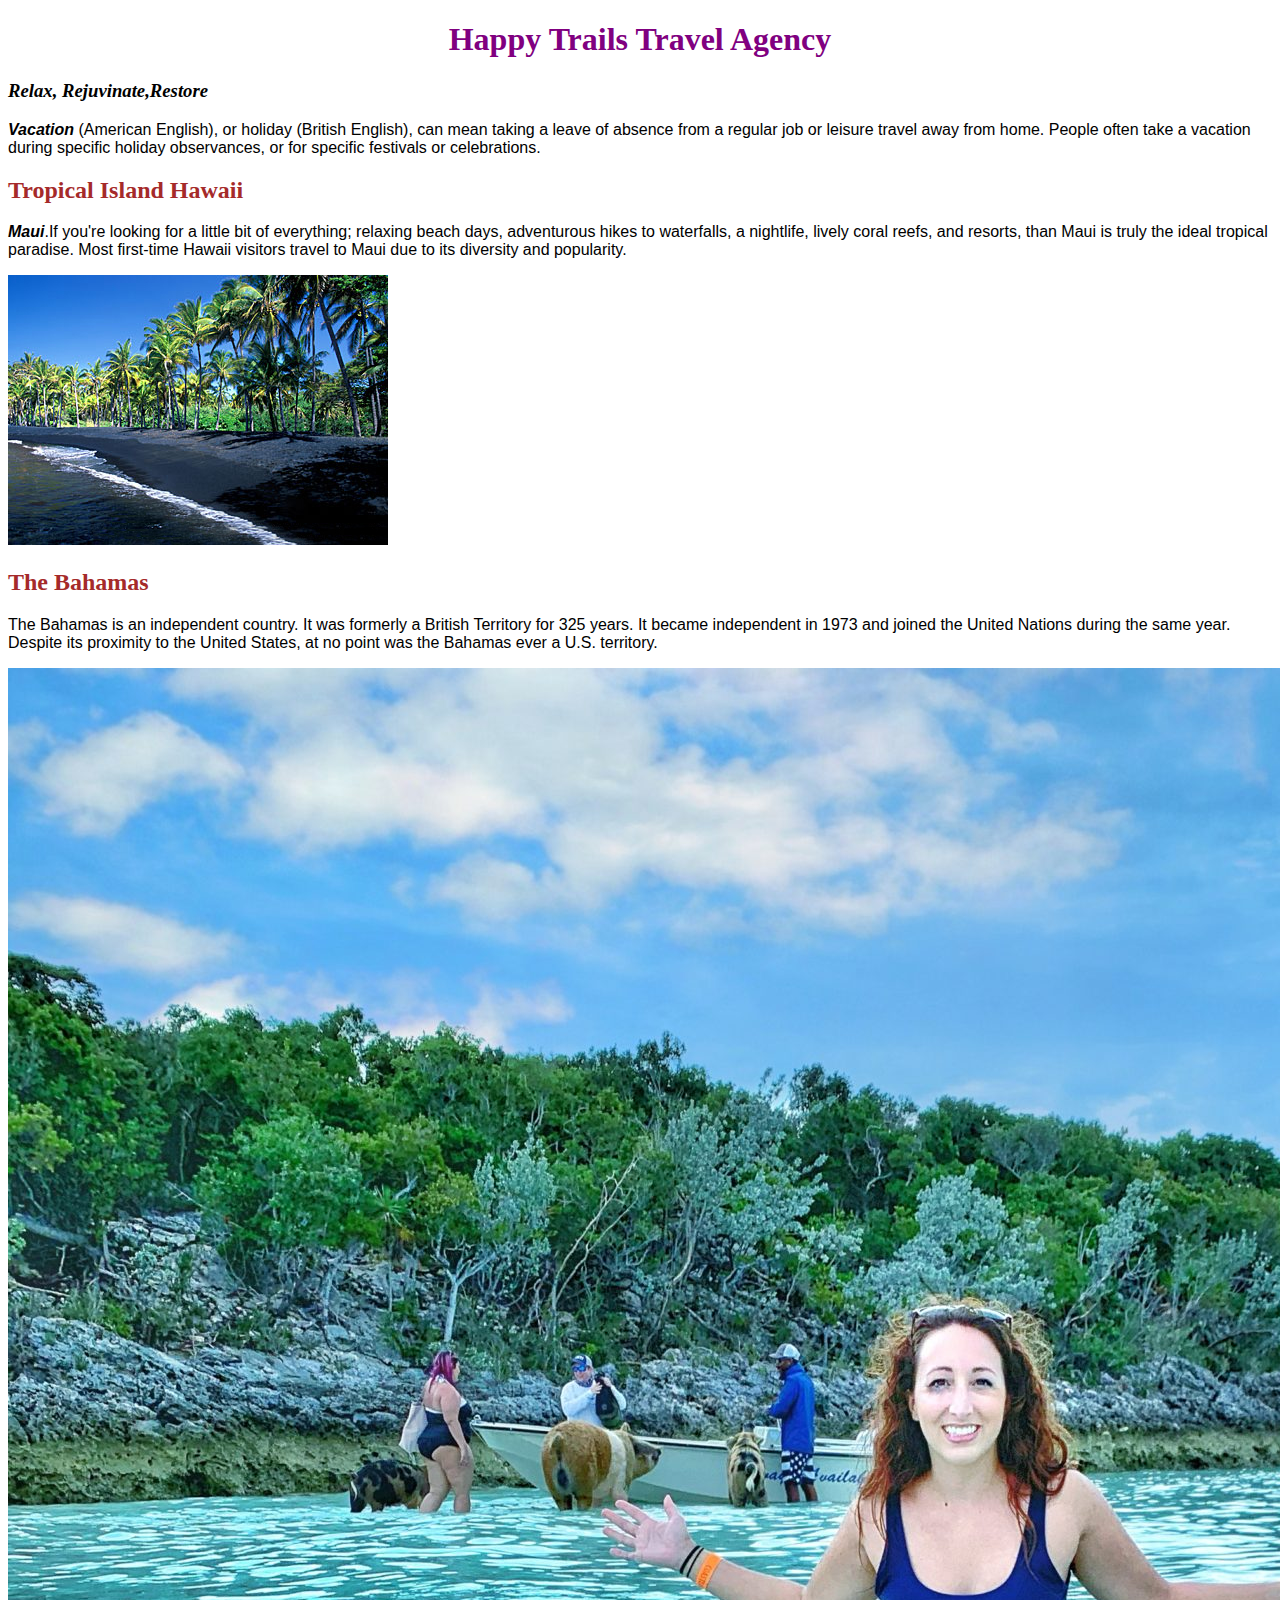
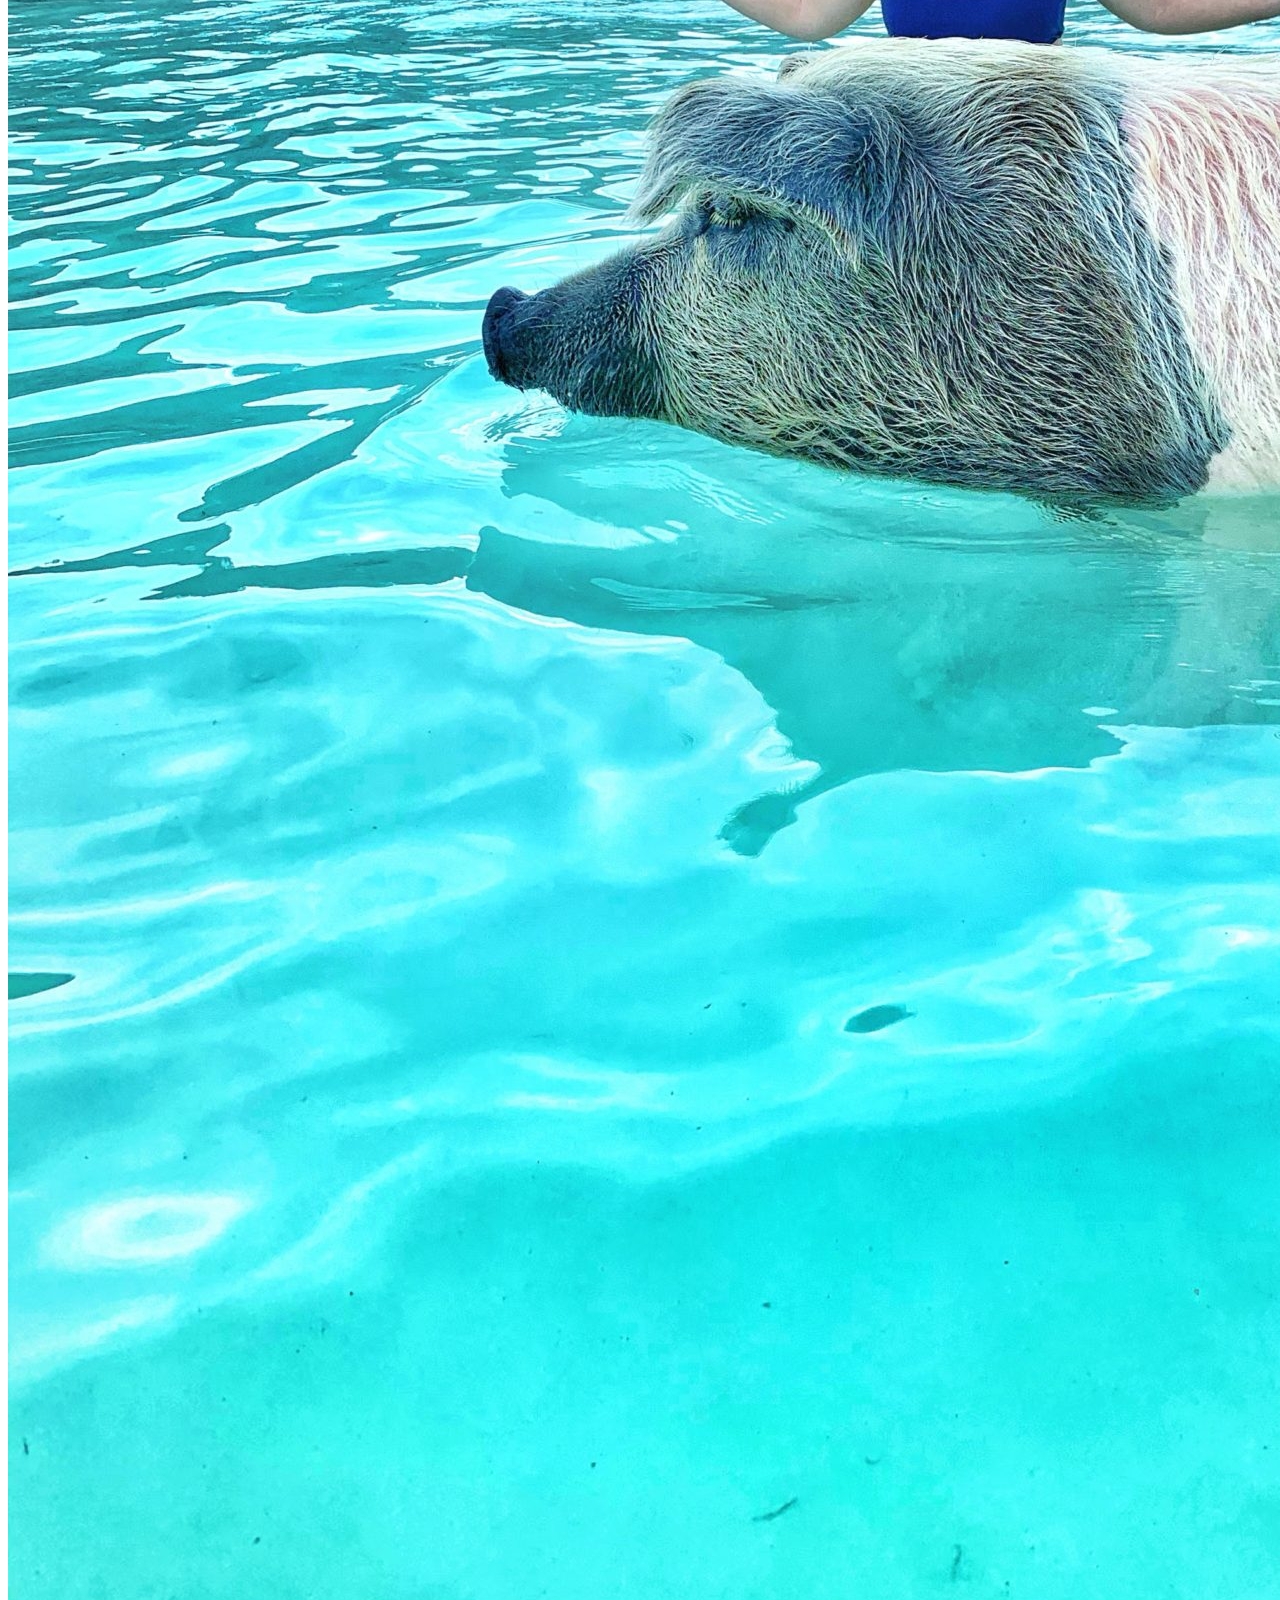
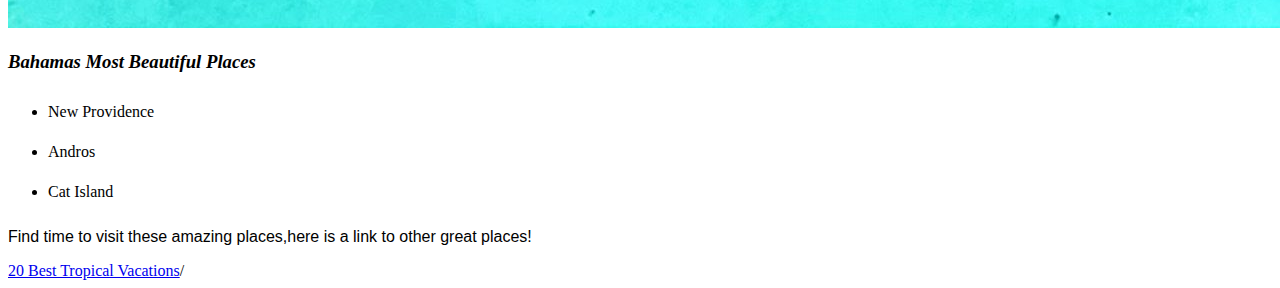
<file: index.html>
<!DOCTYPE html>
<html lang="en">
<head>
    <meta charset="UTF-8">
    <meta http-equiv="X-UA-Compatible" content="IE=edge">
    <meta name="viewport" content="width=device-width, initial-scale=1.0">
    <title>Happy Trails Travel Agency</title>
    <link rel="stylesheet" href="css/styles.css" type="text/css"> 
   

</head>
<body>
    <header>
        <h1 >Happy Trails Travel Agency</h1>
        <h3>Relax, Rejuvinate,Restore</h3>
    </header>
    <main>
        <p class="tropical"><em>Vacation</em> (American English), or holiday (British English), can mean taking a leave of absence 
            from a regular job or leisure travel away from home. People often take a vacation during specific
             holiday observances, or for specific festivals or celebrations.</p>
    </main>
    <section>
        <article>
            <h2>Tropical Island Hawaii</h2> 
            <p class="one"> <strong>Maui</strong>.If you're looking for a little bit of everything; relaxing beach days, 
            adventurous hikes to waterfalls, a nightlife, lively coral reefs, and resorts,
            than Maui is truly the ideal tropical paradise. Most first-time Hawaii visitors 
            travel to Maui due to its diversity and popularity.</p>

            <img src="images/hawai.jpg" alt="">
        </article>
        <article>
            <h2>The Bahamas</h2>
        
            <p>The Bahamas is an independent country. It was formerly a British Territory for 325 years. 
                It became independent in 1973 and joined the United Nations during the same year. Despite 
                its proximity to the United States, at no point was the Bahamas ever a U.S. territory.</p>
            </div>
                <img src="images/bahamas.jpg" alt="">
        </article>
</section>
  <section>
    <h3>Bahamas Most Beautiful Places</h3>
    <ul>
        <li>New Providence</li>
        <li>Andros</li>
        <li>Cat Island</li>
    </ul>
  </section>
 <footer>
    <p class="one">Find time to visit these amazing places,here is a link to other great places! </p>
    <a href="https://www.planetware.com/seychelles/best-tropical-vacations-sey-1-12.htm">20 Best Tropical Vacations</a>/
 </footer>      

</body>
</html>
</file>
<file: css/styles.css>
h1{
    color: purple;
    text-align: center;
}
h2{
    color: brown;
}
p{
    font-family: sans-serif;
}
ul{
    line-height: 40px;
}
h3{
  font-style: italic; 
}
strong{
    font-style: italic;
}
em {
    font-weight: bold;
}
body {
    font-family: fantasy;
}
.text-box {
    border: 2px solid red;
}
.bahamas {
    width: 40%;
    height: 40%;
    padding: 2cm;
    margin: 2cm;
    background-color: blueviolet;
}
.hawai {
    width: 40%;
    height: 40%;
    padding: 2cm;
    margin:2cm;
}
.header {
    text-align: center;
}
.main {
    text-align: center;
    text-decoration: wavy;
}
</file>
